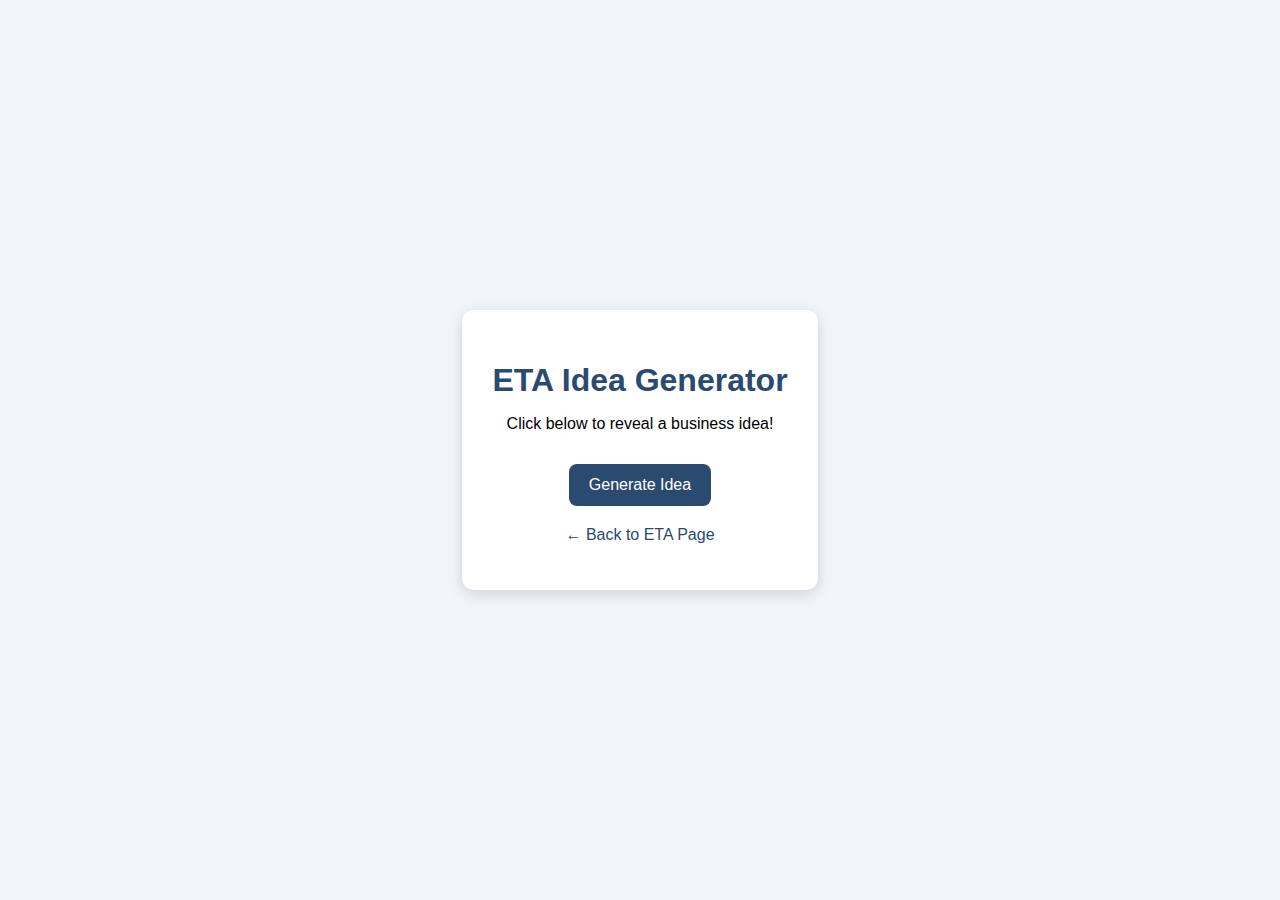
<file: AIApp.html>
<!DOCTYPE html>
<html lang="en">
<head>
    <meta charset="UTF-8">
    <meta name="viewport" content="width=device-width, initial-scale=1.0">
    <title>AI App Page</title>
    <style>
        body {
            font-family: Arial, sans-serif;
            background: #f2f6fa;
            margin: 0;
            padding: 0;
            display: flex;
            justify-content: center;
            align-items: center;
            height: 100vh;
        }

        .container {
            background: white;
            padding: 30px;
            border-radius: 12px;
            box-shadow: 0 4px 15px rgba(0,0,0,0.15);
            max-width: 450px;
            text-align: center;
        }

        h1 {
            margin-bottom: 10px;
            color: #2b4a6f;
        }

        button {
            background: #2b4a6f;
            color: white;
            border: none;
            padding: 12px 20px;
            border-radius: 8px;
            font-size: 16px;
            cursor: pointer;
            margin-top: 15px;
        }

        button:hover {
            background: #1f3550;
        }

        .idea-box {
            margin-top: 20px;
            padding: 20px;
            border-radius: 8px;
            background: #eef4ff;
            display: none;
        }

        .label {
            font-weight: bold;
            color: #2b4a6f;
        }
    </style>
</head>
<body>

<div class="container">
    <h1>ETA Idea Generator</h1>
    <p>Click below to reveal a business idea!</p>

    <button onclick="generateIdea()">Generate Idea</button>

    <div class="idea-box" id="ideaBox">
        <p><span class="label">Idea:</span> <span id="ideaText"></span></p>
        <p><span class="label">Startup Cost:</span> <span id="costText"></span></p>
        <p><span class="label">Difficulty:</span> <span id="difficultyText"></span></p>
        <p><span class="label">Chance of Success:</span> <span id="successText"></span></p>
    </div>
    <p style="margin-top: 20px; text-align:center;">
    <a href="Resume.html" style="color:#2b4a6f; text-decoration:none;">
        ← Back to ETA Page
    </a>
</p>

</div>

<script>
    const ideas = [
        {
            idea: "Local Window Cleaning Route Acquisition",
            cost: "$5,000 – $20,000",
            difficulty: "Medium",
            success: "High (76%)"
        },
        {
            idea: "Buy a Small Lawn Care Company",
            cost: "$8,000 – $25,000",
            difficulty: "Medium",
            success: "Moderate (64%)"
        },
        {
            idea: "Acquire a Pressure Washing Business",
            cost: "$2,000 – $10,000",
            difficulty: "Easy",
            success: "High (81%)"
        },
        {
            idea: "Buy a Content Website and Scale It",
            cost: "$3,000 – $12,000",
            difficulty: "Hard",
            success: "Moderate (58%)"
        },
        {
            idea: "Acquire a Vending Machine Route",
            cost: "$1,500 – $7,000",
            difficulty: "Easy",
            success: "High (84%)"
        },
        {
            idea: "Purchase a Car Detailing Operation",
            cost: "$500 – $4,000",
            difficulty: "Easy",
            success: "High (79%)"
        }
    ];

    function generateIdea() {
        const random = ideas[Math.floor(Math.random() * ideas.length)];

        document.getElementById("ideaText").innerText = random.idea;
        document.getElementById("costText").innerText = random.cost;
        document.getElementById("difficultyText").innerText = random.difficulty;
        document.getElementById("successText").innerText = random.success;

        document.getElementById("ideaBox").style.display = "block";
    }
</script>

</body>
</html>
</file>
